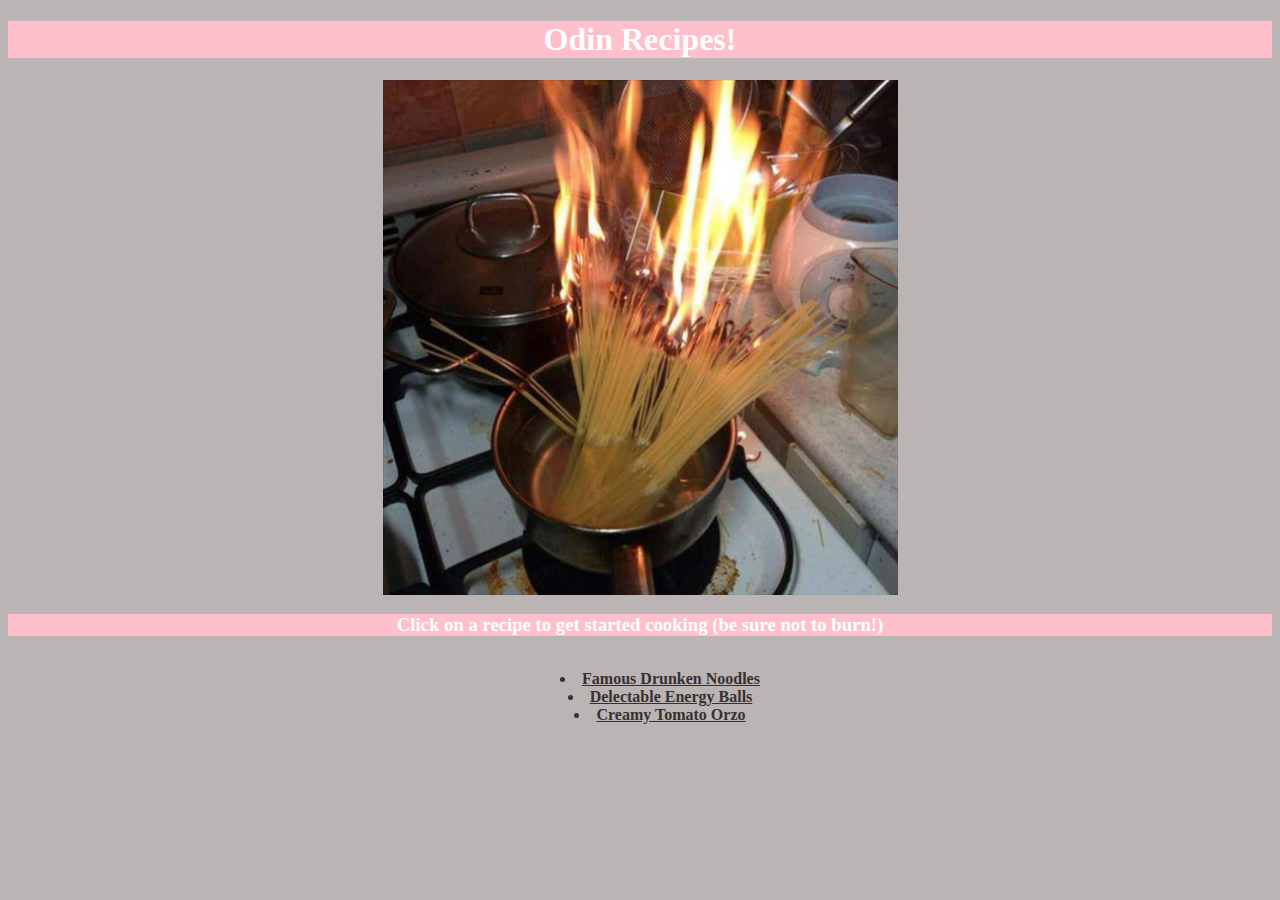
<file: index.html>
<!DOCTYPE html>

<html lang="en">

    <head>

        <meta charset="UTF-8">

        <title>Odin Recipes!</title>

        <link rel="stylesheet" href="style.css"/>

    </head>

    <body>

        <h1>Odin Recipes!</h1>

        <img src="recipes/fireypasta.jpg" alt="Firey pasta">

        <h3>Click on a recipe to get started cooking (be sure not to burn!)</h3>
        
        <ul>
            <li><a href="recipes/drunken-noodles.html">Famous Drunken Noodles</a></li>
            <li><a href="recipes/energy-balls.html">Delectable Energy Balls</a></li>
            <li><a href="recipes/tomato-orzo.html">Creamy Tomato Orzo</a></li>
        </ul>
       
    </body>

</html>
</file>
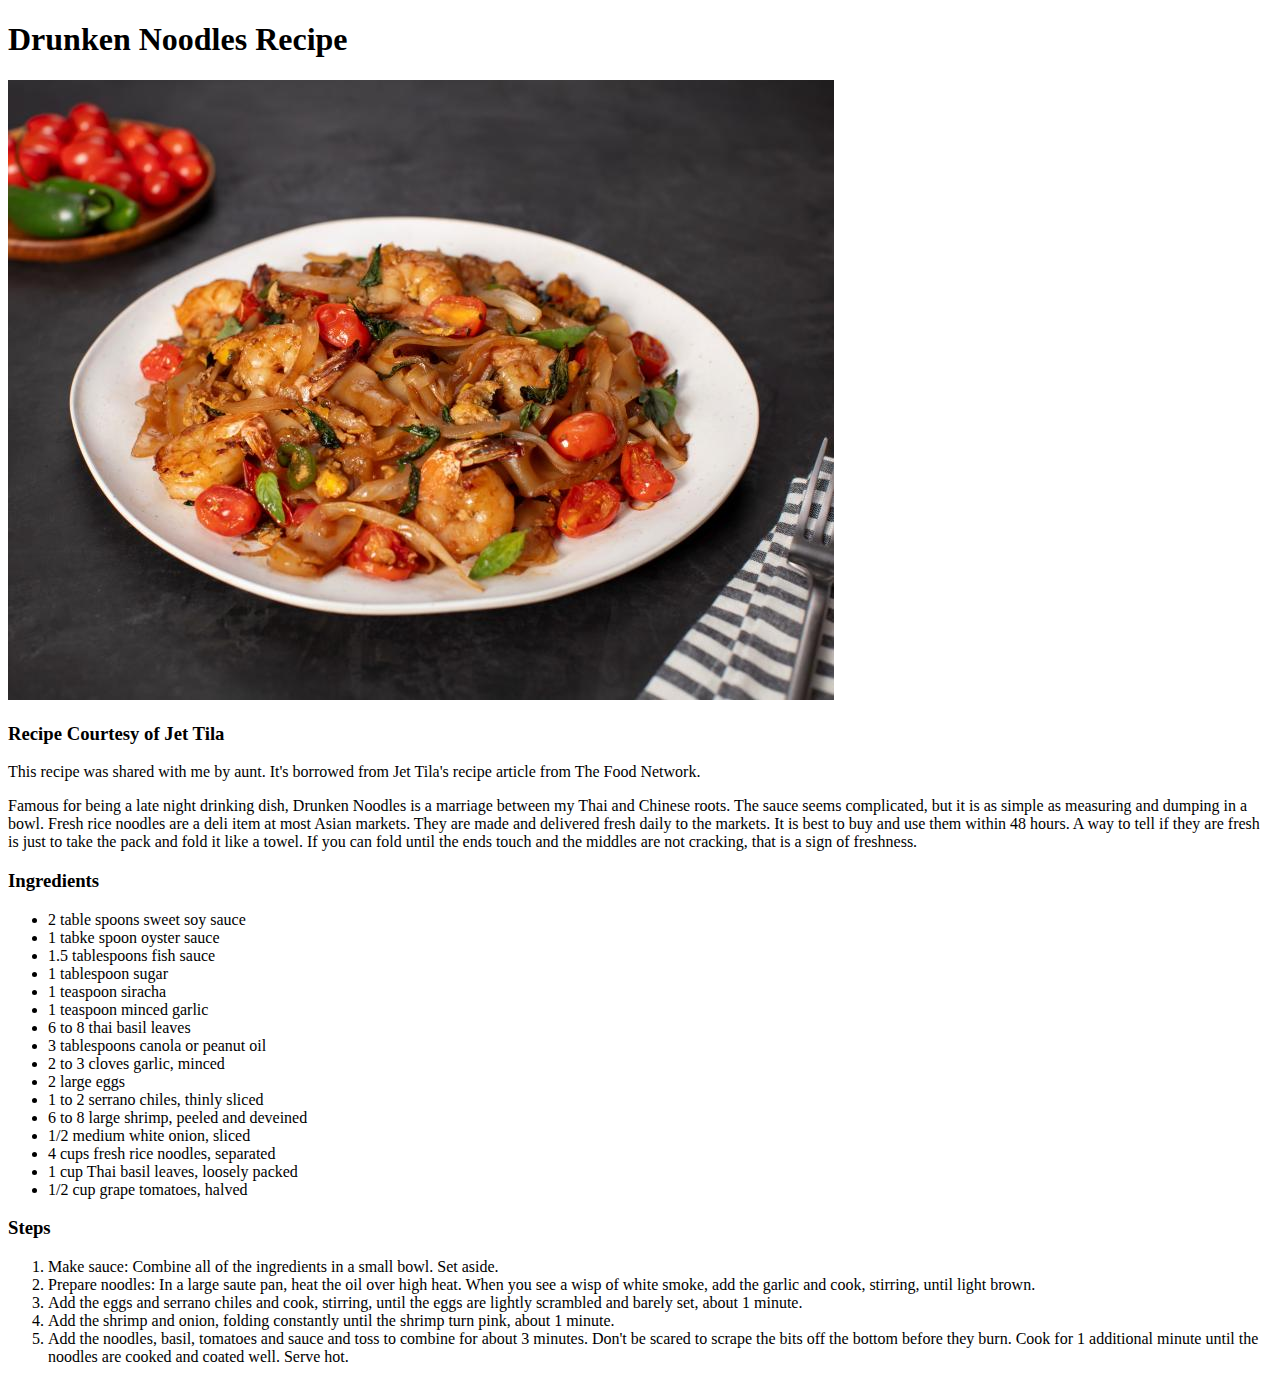
<file: recipes/drunken-noodles.html>
<!DOCTYPE html>

<html lang="en">

    <head>

        <meta charset="UTF-8">

        <title>Drunken Noodles Recipe</title>

    </head>

    <body>
        <h1>Drunken Noodles Recipe</h1>

        <img src="drunken-noodles.jpeg" alt="A picture of delicious drunken noodles">

        <h3>Recipe Courtesy of Jet Tila</h3>

        <p>This recipe was shared with me by aunt. It's borrowed from Jet Tila's recipe article from The Food Network.</p>

        <p>Famous for being a late night drinking dish, Drunken Noodles is a marriage between my Thai and Chinese roots. The sauce seems complicated, but it is as simple as measuring and dumping in a bowl. Fresh rice noodles are a deli item at most Asian markets. They are made and delivered fresh daily to the markets. It is best to buy and use them within 48 hours. A way to tell if they are fresh is just to take the pack and fold it like a towel. If you can fold until the ends touch and the middles are not cracking, that is a sign of freshness.</p>

        <h3>Ingredients</h3>

        <ul>
            <li>2 table spoons sweet soy sauce</li>
            <li>1 tabke spoon oyster sauce</li>
            <li>1.5 tablespoons fish sauce</li>
            <li>1 tablespoon sugar</li>
            <li>1 teaspoon siracha</li>
            <li>1 teaspoon minced garlic</li>
            <li>6 to 8 thai basil leaves</li>
            <li>3 tablespoons canola or peanut oil</li>
            <li>2 to 3 cloves garlic, minced</li>
            <li>2 large eggs</li>
            <li>1 to 2 serrano chiles, thinly sliced</li>
            <li>6 to 8 large shrimp, peeled and deveined</li>
            <li>1/2 medium white onion, sliced</li>
            <li>4 cups fresh rice noodles, separated</li>
            <li>1 cup Thai basil leaves, loosely packed</li>
            <li>1/2 cup grape tomatoes, halved</li>
        </ul>

        <h3>Steps</h3>
        
        <ol>
            <li>Make sauce: Combine all of the ingredients in a small bowl. Set aside.</li>
            <li>Prepare noodles: In a large saute pan, heat the oil over high heat. When you see a wisp of white smoke, add the garlic and cook, stirring, until light brown. </li>
            <li>Add the eggs and serrano chiles and cook, stirring, until the eggs are lightly scrambled and barely set, about 1 minute.</li>
            <li>Add the shrimp and onion, folding constantly until the shrimp turn pink, about 1 minute.</li>
            <li>Add the noodles, basil, tomatoes and sauce and toss to combine for about 3 minutes. Don't be scared to scrape the bits off the bottom before they burn. Cook for 1 additional minute until the noodles are cooked and coated well. Serve hot.</li>
        </ol>
    
    </body>

</html>
</file>
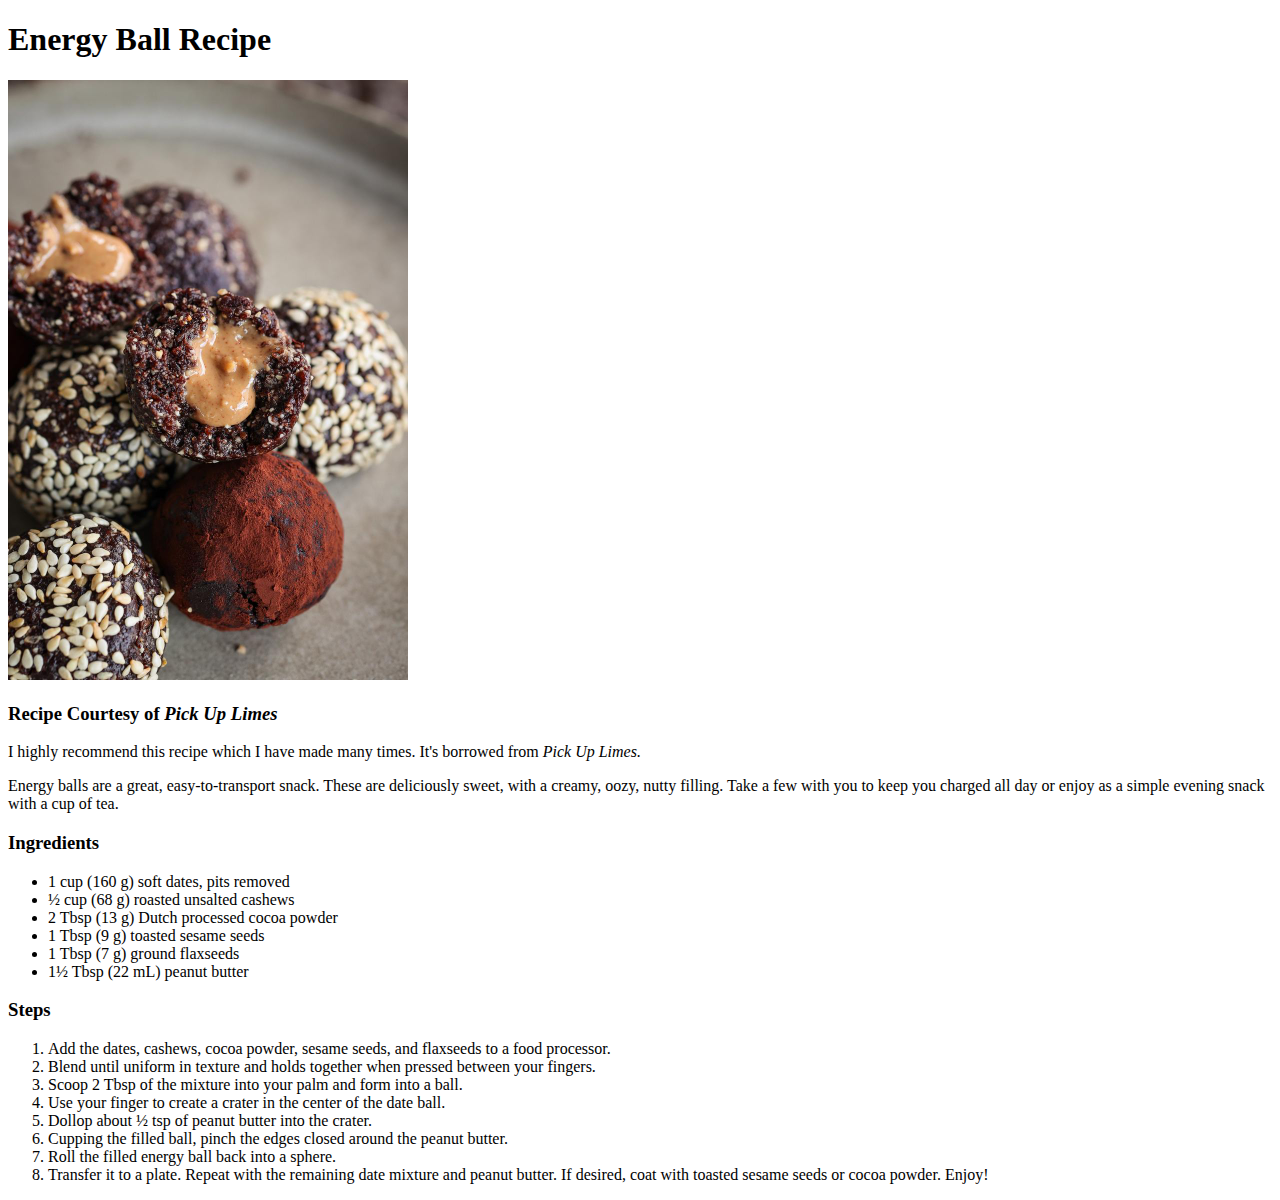
<file: recipes/energy-balls.html>
<!DOCTYPE html>

<html lang="en">

    <head>
        
        <meta charset="UTF-8">

        <title>Energy Ball Recipe</title>

    </head>

    <body>
        <h1>Energy Ball Recipe</h1>

        <img src="energy-balls.jpg" alt="A picture of delectable,sweet, cocao-filled energy balls" height="600">
        
        <h3>Recipe Courtesy of <em>Pick Up Limes</em></h3>
        
        <p>I highly recommend this recipe which I have made many times. It's borrowed from <em>Pick Up Limes.</em></p>
       
        <p>Energy balls are a great, easy-to-transport snack. These are deliciously sweet, with a creamy, oozy, nutty filling. Take a few with you to keep you charged all day or enjoy as a simple evening snack with a cup of tea.</p>
        
        <h3>Ingredients</h3>
        
        <ul>
            <li>1 cup (160 g) soft dates, pits removed</li>
            <li>½ cup (68 g) roasted unsalted cashews</li>
            <li>2 Tbsp (13 g) Dutch processed cocoa powder</li>
            <li>1 Tbsp (9 g) toasted sesame seeds</li>
            <li>1 Tbsp (7 g) ground flaxseeds</li>
            <li>1½ Tbsp (22 mL) peanut butter</li>
        </ul>
        
        <h3>Steps</h3>
        
        <ol>
            <li>Add the dates, cashews, cocoa powder, sesame seeds, and flaxseeds to a food processor.</li>
            <li>Blend until uniform in texture and holds together when pressed between your fingers.</li>
            <li>Scoop 2 Tbsp of the mixture into your palm and form into a ball.</li>
            <li>Use your finger to create a crater in the center of the date ball.</li>
            <li>Dollop about ½ tsp of peanut butter into the crater.</li>
            <li>Cupping the filled ball, pinch the edges closed around the peanut butter.</li>
            <li>Roll the filled energy ball back into a sphere.</li>
            <li>Transfer it to a plate. Repeat with the remaining date mixture and peanut butter. If desired, coat with toasted sesame seeds or cocoa powder. Enjoy!</li>
        </ol>

    </body>

</html>
</file>
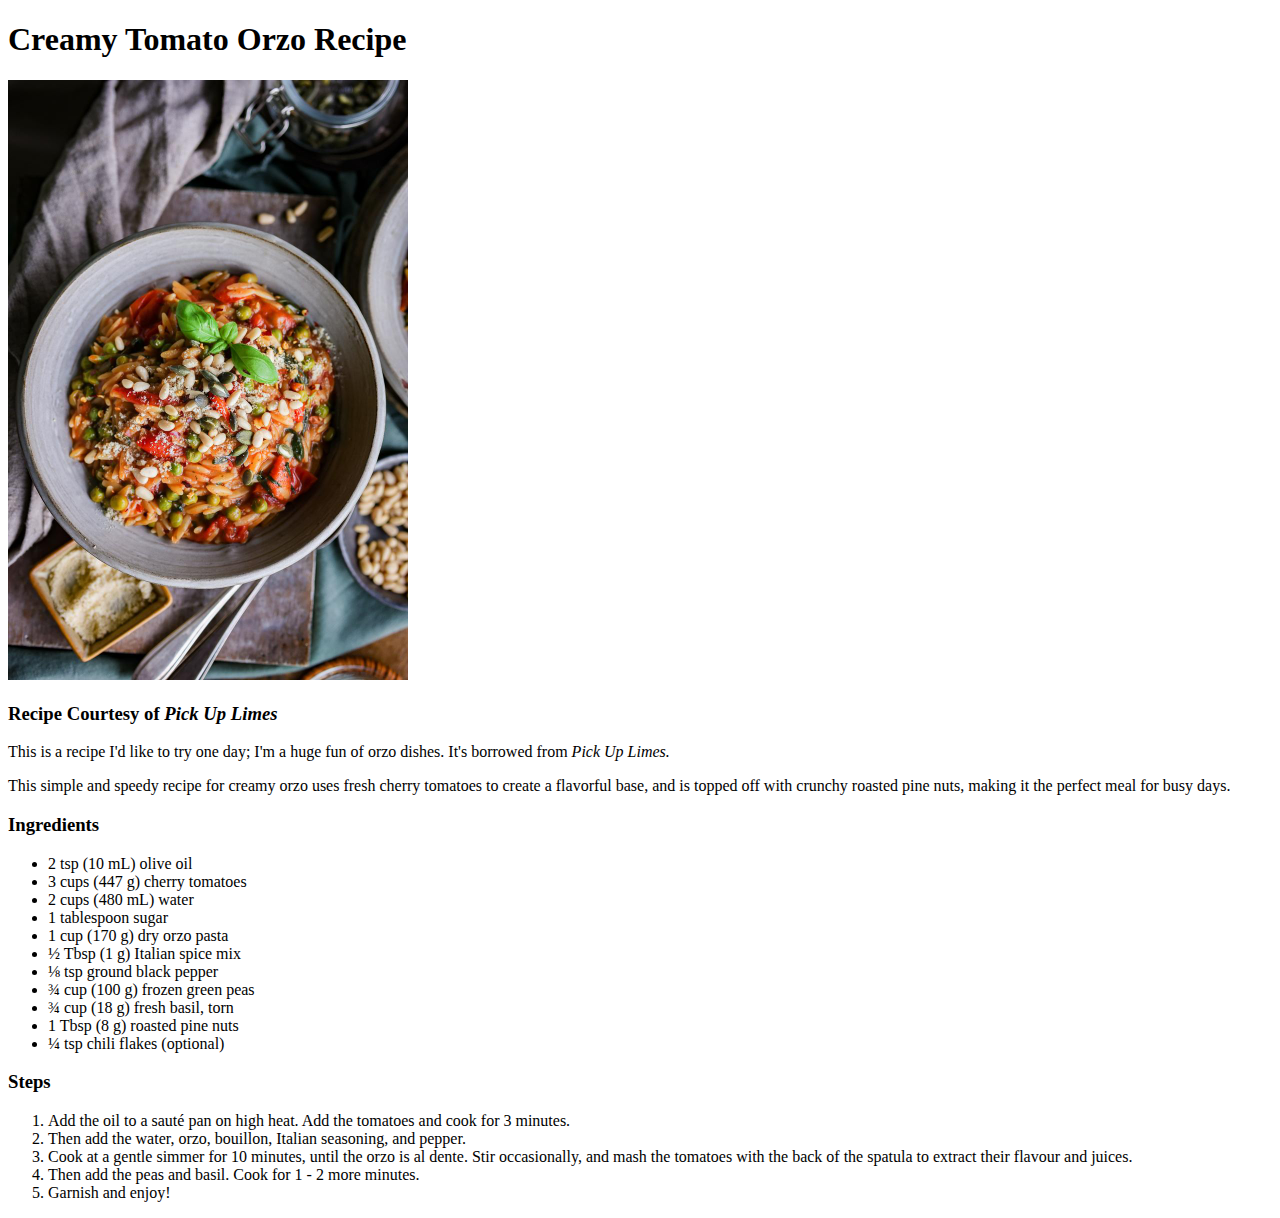
<file: recipes/tomato-orzo.html>
<!DOCTYPE html>

<html lang="en">

    <head>

        <meta charset="UTF-8">

        <title>Creamy Tomato Orzo Recipe</title>

    </head>

    <body>
        <h1>Creamy Tomato Orzo Recipe</h1>

        <img src="tomato-orzo.jpg" alt="A picture of creamy orzo and tomatoes" height="600">
        
        <h3>Recipe Courtesy of <em>Pick Up Limes</em></h3>
        
        <p>This is a recipe I'd like to try one day; I'm a huge fun of orzo dishes. It's borrowed from <em>Pick Up Limes.</em></p>
        
        <p>This simple and speedy recipe for creamy orzo uses fresh cherry tomatoes to create a flavorful base, and is topped off with crunchy roasted pine nuts, making it the perfect meal for busy days.</p>
        
        <h3>Ingredients</h3>
        
        <ul>
            <li>2 tsp (10 mL) olive oil</li>
            <li>3 cups (447 g) cherry tomatoes</li>
            <li>2 cups (480 mL) water</li>
            <li>1 tablespoon sugar</li>
            <li>1 cup (170 g) dry orzo pasta</li>
            <li>½ Tbsp (1 g) Italian spice mix</li>
            <li>⅛ tsp ground black pepper</li>
            <li>¾ cup (100 g) frozen green peas</li>
            <li>¾ cup (18 g) fresh basil, torn</li>
            <li>1 Tbsp (8 g) roasted pine nuts </li>
            <li>¼ tsp chili flakes (optional)</li>
        </ul>
        
        <h3>Steps</h3>
        
        <ol>
            <li>Add the oil to a sauté pan on high heat. Add the tomatoes and cook for 3 minutes.</li>
            <li>Then add the water, orzo, bouillon, Italian seasoning, and pepper.</li>
            <li>Cook at a gentle simmer for 10 minutes, until the orzo is al dente. Stir occasionally, and mash the tomatoes with the back of the spatula to extract their flavour and juices.</li>
            <li>Then add the peas and basil. Cook for 1 - 2 more minutes.</li>
            <li>Garnish and enjoy!</li>
        </ol>

    </body>

</html>
</file>
<file: style.css>
* {
    color: rgb(54, 49, 49);
    font-family: "Brush Script MT", "Lucida Handwriting", cursive;
    text-align: center;
    border-style: border-box;
    background-color: rgb(187, 180, 180);
}

ul, ol {
    display: inline-block;
    text-align: right;
    list-style-position: inside;
    font-weight: 700;
}

h1, h3 {
    color: white;
    background-color: pink;
}

.subtitle {
    height: 60px;
    width: 500px;
    padding: 8px;
    margin: 0px;
}

.title {
    height: 60px;
    width: 500px;
    padding: 8px;
    margin: 0px;
}

.first-section {
    display: inline-block;
    padding: 8px;
    margin: 0px;
    border: 0px;
}

img {
    display: block;
    width: 515px;
    margin: none;
}

.recipe-list {
    display: block;
}

.recipe-1, .recipe-2, .recipe-3 {
    display: inline-block;
    background-color: white;
    padding: 20px;
    margin: 8px 2px 8px 2px;
}

span {
    background-color: white;
}

em {
    background-color: pink;
}

img {
    margin: 0 auto;
}
</file>
